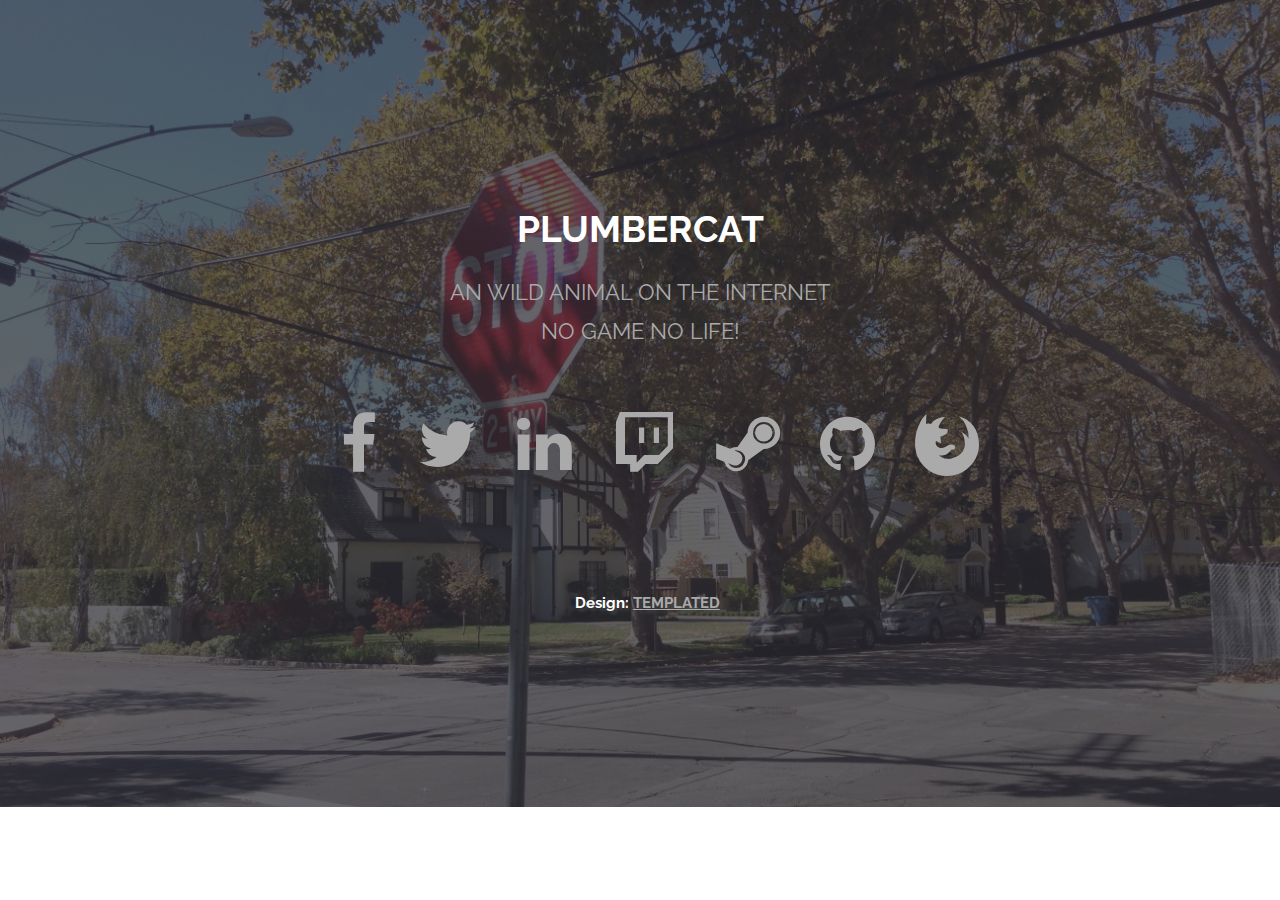
<file: index (Original).html>
<!DOCTYPE HTML>
<!--
	Spatial by TEMPLATED
	templated.co @templatedco
	Released for free under the Creative Commons Attribution 3.0 license (templated.co/license)
-->
<html>
	<head>
		<title>Plumbercat</title>
		<meta charset="utf-8" />
		<meta name="viewport" content="width=device-width, initial-scale=1" />
		<link rel="stylesheet" href="assets/css/main.css" />
        <link rel="Shortcut Icon" type="image/x-icon" href="Minecraft.ico" />
        <style>
            a:link {color:#AAAAAA;}    /* 設定尚未點閱過的連結樣式 */
            a:visited {color:#AAAAAA;} /* 設定過去曾經閱過的連結 */	
            a:hover {color:#00BBFF;}   /* 設定滑鼠游標指在連結位置上的樣式 */
            a:active {color:#AAAAAA;}  /* 設定上點擊過的連結樣式 */
        </style>
	</head>

<!-- Body -->
    <body class="landing">
		<!-- Banner -->
			<section id="banner">
				<h2>Plumbercat</h2>
				<p> An wild animal on the Internet <br /> No Game No Life! </p>
				</ul>
                	<div class="container">
                    <font size="6">
					<ul class="icons">
                        <center>
                        <li></li>
						<li><a href="http://facebook.com/wenyu" class="icon fa-facebook"></a></li>
						<li><a href="http://twitter.com/kevin_wy" class="icon fa-twitter"></a></li>
                        <li><a href="https://www.linkedin.com/in/kevinpluswy" class="icon fa-linkedin"></a></li>
						<li><a href="http://twitch.com/kevin_wy" class="icon fa-twitch"></a></li>           
                        <li><a href="http://steamcommunity.com/id/aa48965" class="icon fa-steam"></a></li>
                        <li><a href="https://github.com/Kevin-WY" class="icon fa-github"></a></li>
                        <li><a href="https://moztw.org/" class="icon fa-firefox"></a></li>
                        </center>
					</ul>
                    </font>
					<ul class="copyright">
						<br><b><font color="#FFFFFF">Design:</font> <a href="http://templated.co">TEMPLATED
					</ul>
				</div>
			</section>
			
		<!-- Scripts -->
			<script src="assets/js/jquery.min.js"></script>
			<script src="assets/js/skel.min.js"></script>
			<script src="assets/js/util.js"></script>
			<script src="assets/js/main.js"></script>
	</body>
</html>
</file>
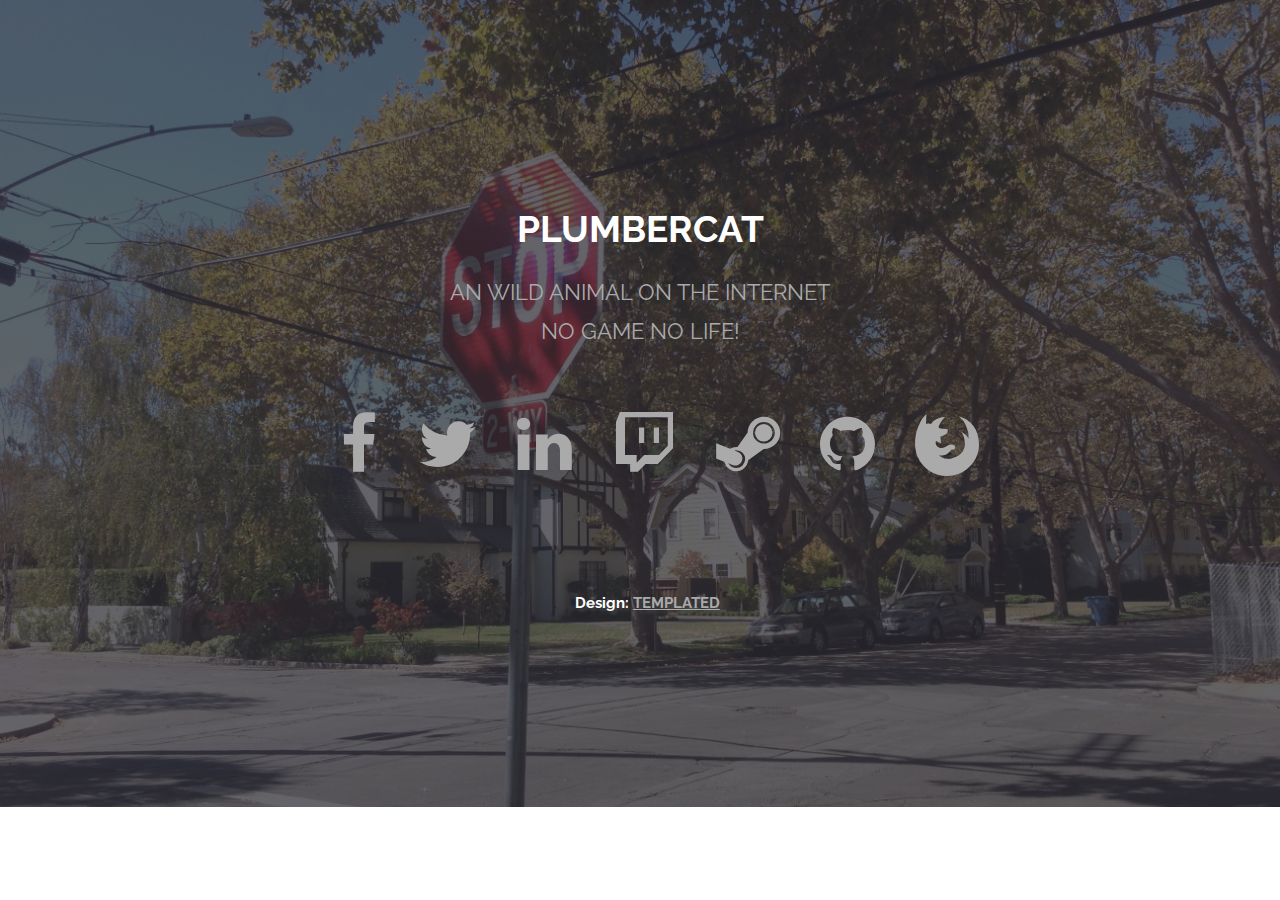
<file: index(Original).html>
<!DOCTYPE HTML>
<!--
	Spatial by TEMPLATED
	templated.co @templatedco
	Released for free under the Creative Commons Attribution 3.0 license (templated.co/license)
-->
<html>
	<head>
		<title>Plumbercat</title>
		<meta charset="utf-8" />
		<meta name="viewport" content="width=device-width, initial-scale=1" />
		<link rel="stylesheet" href="assets/css/main.css" />
        <link rel="Shortcut Icon" type="image/x-icon" href="Minecraft.ico" />
        <style>
            a:link {color:#AAAAAA;}    /* 設定尚未點閱過的連結樣式 */
            a:visited {color:#AAAAAA;} /* 設定過去曾經閱過的連結 */	
            a:hover {color:#00BBFF;}   /* 設定滑鼠游標指在連結位置上的樣式 */
            a:active {color:#AAAAAA;}  /* 設定上點擊過的連結樣式 */
        </style>
	</head>

<!-- Body -->
    <body class="landing">
		<!-- Banner -->
			<section id="banner">
				<h2>Plumbercat</h2>
				<p> An wild animal on the Internet <br /> No Game No Life! </p>
				</ul>
                	<div class="container">
                    <font size="6">
					<ul class="icons">
                        <center>
                        <li></li>
						<li><a href="http://facebook.com/wenyu" class="icon fa-facebook"></a></li>
						<li><a href="http://twitter.com/kevin_wy" class="icon fa-twitter"></a></li>
                        <li><a href="https://www.linkedin.com/in/kevinpluswy" class="icon fa-linkedin"></a></li>
						<li><a href="http://twitch.com/kevin_wy" class="icon fa-twitch"></a></li>           
                        <li><a href="http://steamcommunity.com/id/aa48965" class="icon fa-steam"></a></li>
                        <li><a href="https://github.com/Kevin-WY" class="icon fa-github"></a></li>
                        <li><a href="https://moztw.org/" class="icon fa-firefox"></a></li>
                        </center>
					</ul>
                    </font>
					<ul class="copyright">
						<br><b><font color="#FFFFFF">Design:</font> <a href="http://templated.co">TEMPLATED
					</ul>
				</div>
			</section>
			
		<!-- Scripts -->
			<script src="assets/js/jquery.min.js"></script>
			<script src="assets/js/skel.min.js"></script>
			<script src="assets/js/util.js"></script>
			<script src="assets/js/main.js"></script>
	</body>
</html>
</file>
<file: assets/css/main.css>
@import url(font-awesome.min.css);
@import url(https://fonts.googleapis.com/css?family=Raleway:400,700);

/*
	Spatial by TEMPLATED
	templated.co @templatedco
	Released for free under the Creative Commons Attribution 3.0 license (templated.co/license)
*/

/* Reset */

	html, body, div, span, applet, object, iframe, h1, h2, h3, h4, h5, h6, p, blockquote, pre, a, abbr, acronym, address, big, cite, code, del, dfn, em, img, ins, kbd, q, s, samp, small, strike, strong, sub, sup, tt, var, b, u, i, center, dl, dt, dd, ol, ul, li, fieldset, form, label, legend, table, caption, tbody, tfoot, thead, tr, th, td, article, aside, canvas, details, embed, figure, figcaption, footer, header, hgroup, menu, output, ruby, section, summary, time, mark, audio, video {
		margin: 0;
		padding: 0;
		border: 0;
		font-size: 100%;
		font: inherit;
		vertical-align: baseline;
	}

	article, aside, details, figcaption, figure, footer, header, hgroup, menu, section {
		display: block;
	}

	body {
		line-height: 1;
	}

	ol, ul {
		list-style: none;
	}

	blockquote, q {
		quotes: none;
	}

	blockquote:before, blockquote:after, q:before, q:after {
		content: '';
		content: none;
	}

	table {
		border-collapse: collapse;
		border-spacing: 0;
	}

	body {
		-webkit-text-size-adjust: none;
	}

/* Box Model */

	*, *:before, *:after {
		-moz-box-sizing: border-box;
		-webkit-box-sizing: border-box;
		box-sizing: border-box;
	}

/* Containers */

	.container {
		margin-left: auto;
		margin-right: auto;
	}

	.container.\31 25\25 {
		width: 100%;
		max-width: 100em;
		min-width: 80em;
	}

	.container.\37 5\25 {
		width: 60em;
	}

	.container.\35 0\25 {
		width: 40em;
	}

	.container.\32 5\25 {
		width: 20em;
	}

	.container {
		width: 80em;
	}

	@media screen and (max-width: 1680px) {

		.container.\31 25\25 {
			width: 100%;
			max-width: 100em;
			min-width: 80em;
		}

		.container.\37 5\25 {
			width: 60em;
		}

		.container.\35 0\25 {
			width: 40em;
		}

		.container.\32 5\25 {
			width: 20em;
		}

		.container {
			width: 80em;
		}

	}

	@media screen and (max-width: 1280px) {

		.container.\31 25\25 {
			width: 100%;
			max-width: 81.25em;
			min-width: 65em;
		}

		.container.\37 5\25 {
			width: 48.75em;
		}

		.container.\35 0\25 {
			width: 32.5em;
		}

		.container.\32 5\25 {
			width: 16.25em;
		}

		.container {
			width: 65em;
		}

	}

	@media screen and (max-width: 980px) {

		.container.\31 25\25 {
			width: 100%;
			max-width: 112.5%;
			min-width: 90%;
		}

		.container.\37 5\25 {
			width: 67.5%;
		}

		.container.\35 0\25 {
			width: 45%;
		}

		.container.\32 5\25 {
			width: 22.5%;
		}

		.container {
			width: 90%;
		}

	}

	@media screen and (max-width: 736px) {

		.container.\31 25\25 {
			width: 100%;
			max-width: 112.5%;
			min-width: 90%;
		}

		.container.\37 5\25 {
			width: 67.5%;
		}

		.container.\35 0\25 {
			width: 45%;
		}

		.container.\32 5\25 {
			width: 22.5%;
		}

		.container {
			width: 90% !important;
		}

	}

	@media screen and (max-width: 480px) {

		.container.\31 25\25 {
			width: 100%;
			max-width: 112.5%;
			min-width: 90%;
		}

		.container.\37 5\25 {
			width: 67.5%;
		}

		.container.\35 0\25 {
			width: 45%;
		}

		.container.\32 5\25 {
			width: 22.5%;
		}

		.container {
			width: 90% !important;
		}

	}

/* Grid */

	.row {
		border-bottom: solid 1px transparent;
		-moz-box-sizing: border-box;
		-webkit-box-sizing: border-box;
		box-sizing: border-box;
	}

	.row > * {
		float: left;
		-moz-box-sizing: border-box;
		-webkit-box-sizing: border-box;
		box-sizing: border-box;
	}

	.row:after, .row:before {
		content: '';
		display: block;
		clear: both;
		height: 0;
	}

	.row.uniform > * > :first-child {
		margin-top: 0;
	}

	.row.uniform > * > :last-child {
		margin-bottom: 0;
	}

	.row.\30 \25 > * {
		padding: 0 0 0 0em;
	}

	.row.\30 \25 {
		margin: 0 0 -1px 0em;
	}

	.row.uniform.\30 \25 > * {
		padding: 0em 0 0 0em;
	}

	.row.uniform.\30 \25 {
		margin: 0em 0 -1px 0em;
	}

	.row > * {
		padding: 0 0 0 2em;
	}

	.row {
		margin: 0 0 -1px -2em;
	}

	.row.uniform > * {
		padding: 2em 0 0 2em;
	}

	.row.uniform {
		margin: -2em 0 -1px -2em;
	}

	.row.\32 00\25 > * {
		padding: 0 0 0 4em;
	}

	.row.\32 00\25 {
		margin: 0 0 -1px -4em;
	}

	.row.uniform.\32 00\25 > * {
		padding: 4em 0 0 4em;
	}

	.row.uniform.\32 00\25 {
		margin: -4em 0 -1px -4em;
	}

	.row.\31 50\25 > * {
		padding: 0 0 0 3em;
	}

	.row.\31 50\25 {
		margin: 0 0 -1px -3em;
	}

	.row.uniform.\31 50\25 > * {
		padding: 3em 0 0 3em;
	}

	.row.uniform.\31 50\25 {
		margin: -3em 0 -1px -3em;
	}

	.row.\35 0\25 > * {
		padding: 0 0 0 1em;
	}

	.row.\35 0\25 {
		margin: 0 0 -1px -1em;
	}

	.row.uniform.\35 0\25 > * {
		padding: 1em 0 0 1em;
	}

	.row.uniform.\35 0\25 {
		margin: -1em 0 -1px -1em;
	}

	.row.\32 5\25 > * {
		padding: 0 0 0 0.5em;
	}

	.row.\32 5\25 {
		margin: 0 0 -1px -0.5em;
	}

	.row.uniform.\32 5\25 > * {
		padding: 0.5em 0 0 0.5em;
	}

	.row.uniform.\32 5\25 {
		margin: -0.5em 0 -1px -0.5em;
	}

	.\31 2u, .\31 2u\24 {
		width: 100%;
		clear: none;
		margin-left: 0;
	}

	.\31 1u, .\31 1u\24 {
		width: 91.6666666667%;
		clear: none;
		margin-left: 0;
	}

	.\31 0u, .\31 0u\24 {
		width: 83.3333333333%;
		clear: none;
		margin-left: 0;
	}

	.\39 u, .\39 u\24 {
		width: 75%;
		clear: none;
		margin-left: 0;
	}

	.\38 u, .\38 u\24 {
		width: 66.6666666667%;
		clear: none;
		margin-left: 0;
	}

	.\37 u, .\37 u\24 {
		width: 58.3333333333%;
		clear: none;
		margin-left: 0;
	}

	.\36 u, .\36 u\24 {
		width: 50%;
		clear: none;
		margin-left: 0;
	}

	.\35 u, .\35 u\24 {
		width: 41.6666666667%;
		clear: none;
		margin-left: 0;
	}

	.\34 u, .\34 u\24 {
		width: 33.3333333333%;
		clear: none;
		margin-left: 0;
	}

	.\33 u, .\33 u\24 {
		width: 25%;
		clear: none;
		margin-left: 0;
	}

	.\32 u, .\32 u\24 {
		width: 16.6666666667%;
		clear: none;
		margin-left: 0;
	}

	.\31 u, .\31 u\24 {
		width: 8.3333333333%;
		clear: none;
		margin-left: 0;
	}

	.\31 2u\24 + *,
	.\31 1u\24 + *,
	.\31 0u\24 + *,
	.\39 u\24 + *,
	.\38 u\24 + *,
	.\37 u\24 + *,
	.\36 u\24 + *,
	.\35 u\24 + *,
	.\34 u\24 + *,
	.\33 u\24 + *,
	.\32 u\24 + *,
	.\31 u\24 + * {
		clear: left;
	}

	.\-11u {
		margin-left: 91.66667%;
	}

	.\-10u {
		margin-left: 83.33333%;
	}

	.\-9u {
		margin-left: 75%;
	}

	.\-8u {
		margin-left: 66.66667%;
	}

	.\-7u {
		margin-left: 58.33333%;
	}

	.\-6u {
		margin-left: 50%;
	}

	.\-5u {
		margin-left: 41.66667%;
	}

	.\-4u {
		margin-left: 33.33333%;
	}

	.\-3u {
		margin-left: 25%;
	}

	.\-2u {
		margin-left: 16.66667%;
	}

	.\-1u {
		margin-left: 8.33333%;
	}

	@media screen and (max-width: 1680px) {

		.row > * {
			padding: 0 0 0 2em;
		}

		.row {
			margin: 0 0 -1px -2em;
		}

		.row.uniform > * {
			padding: 2em 0 0 2em;
		}

		.row.uniform {
			margin: -2em 0 -1px -2em;
		}

		.row.\32 00\25 > * {
			padding: 0 0 0 4em;
		}

		.row.\32 00\25 {
			margin: 0 0 -1px -4em;
		}

		.row.uniform.\32 00\25 > * {
			padding: 4em 0 0 4em;
		}

		.row.uniform.\32 00\25 {
			margin: -4em 0 -1px -4em;
		}

		.row.\31 50\25 > * {
			padding: 0 0 0 3em;
		}

		.row.\31 50\25 {
			margin: 0 0 -1px -3em;
		}

		.row.uniform.\31 50\25 > * {
			padding: 3em 0 0 3em;
		}

		.row.uniform.\31 50\25 {
			margin: -3em 0 -1px -3em;
		}

		.row.\35 0\25 > * {
			padding: 0 0 0 1em;
		}

		.row.\35 0\25 {
			margin: 0 0 -1px -1em;
		}

		.row.uniform.\35 0\25 > * {
			padding: 1em 0 0 1em;
		}

		.row.uniform.\35 0\25 {
			margin: -1em 0 -1px -1em;
		}

		.row.\32 5\25 > * {
			padding: 0 0 0 0.5em;
		}

		.row.\32 5\25 {
			margin: 0 0 -1px -0.5em;
		}

		.row.uniform.\32 5\25 > * {
			padding: 0.5em 0 0 0.5em;
		}

		.row.uniform.\32 5\25 {
			margin: -0.5em 0 -1px -0.5em;
		}

		.\31 2u\28xlarge\29, .\31 2u\24\28xlarge\29 {
			width: 100%;
			clear: none;
			margin-left: 0;
		}

		.\31 1u\28xlarge\29, .\31 1u\24\28xlarge\29 {
			width: 91.6666666667%;
			clear: none;
			margin-left: 0;
		}

		.\31 0u\28xlarge\29, .\31 0u\24\28xlarge\29 {
			width: 83.3333333333%;
			clear: none;
			margin-left: 0;
		}

		.\39 u\28xlarge\29, .\39 u\24\28xlarge\29 {
			width: 75%;
			clear: none;
			margin-left: 0;
		}

		.\38 u\28xlarge\29, .\38 u\24\28xlarge\29 {
			width: 66.6666666667%;
			clear: none;
			margin-left: 0;
		}

		.\37 u\28xlarge\29, .\37 u\24\28xlarge\29 {
			width: 58.3333333333%;
			clear: none;
			margin-left: 0;
		}

		.\36 u\28xlarge\29, .\36 u\24\28xlarge\29 {
			width: 50%;
			clear: none;
			margin-left: 0;
		}

		.\35 u\28xlarge\29, .\35 u\24\28xlarge\29 {
			width: 41.6666666667%;
			clear: none;
			margin-left: 0;
		}

		.\34 u\28xlarge\29, .\34 u\24\28xlarge\29 {
			width: 33.3333333333%;
			clear: none;
			margin-left: 0;
		}

		.\33 u\28xlarge\29, .\33 u\24\28xlarge\29 {
			width: 25%;
			clear: none;
			margin-left: 0;
		}

		.\32 u\28xlarge\29, .\32 u\24\28xlarge\29 {
			width: 16.6666666667%;
			clear: none;
			margin-left: 0;
		}

		.\31 u\28xlarge\29, .\31 u\24\28xlarge\29 {
			width: 8.3333333333%;
			clear: none;
			margin-left: 0;
		}

		.\31 2u\24\28xlarge\29 + *,
		.\31 1u\24\28xlarge\29 + *,
		.\31 0u\24\28xlarge\29 + *,
		.\39 u\24\28xlarge\29 + *,
		.\38 u\24\28xlarge\29 + *,
		.\37 u\24\28xlarge\29 + *,
		.\36 u\24\28xlarge\29 + *,
		.\35 u\24\28xlarge\29 + *,
		.\34 u\24\28xlarge\29 + *,
		.\33 u\24\28xlarge\29 + *,
		.\32 u\24\28xlarge\29 + *,
		.\31 u\24\28xlarge\29 + * {
			clear: left;
		}

		.\-11u\28xlarge\29 {
			margin-left: 91.66667%;
		}

		.\-10u\28xlarge\29 {
			margin-left: 83.33333%;
		}

		.\-9u\28xlarge\29 {
			margin-left: 75%;
		}

		.\-8u\28xlarge\29 {
			margin-left: 66.66667%;
		}

		.\-7u\28xlarge\29 {
			margin-left: 58.33333%;
		}

		.\-6u\28xlarge\29 {
			margin-left: 50%;
		}

		.\-5u\28xlarge\29 {
			margin-left: 41.66667%;
		}

		.\-4u\28xlarge\29 {
			margin-left: 33.33333%;
		}

		.\-3u\28xlarge\29 {
			margin-left: 25%;
		}

		.\-2u\28xlarge\29 {
			margin-left: 16.66667%;
		}

		.\-1u\28xlarge\29 {
			margin-left: 8.33333%;
		}

	}

	@media screen and (max-width: 1280px) {

		.row > * {
			padding: 0 0 0 1.5em;
		}

		.row {
			margin: 0 0 -1px -1.5em;
		}

		.row.uniform > * {
			padding: 1.5em 0 0 1.5em;
		}

		.row.uniform {
			margin: -1.5em 0 -1px -1.5em;
		}

		.row.\32 00\25 > * {
			padding: 0 0 0 3em;
		}

		.row.\32 00\25 {
			margin: 0 0 -1px -3em;
		}

		.row.uniform.\32 00\25 > * {
			padding: 3em 0 0 3em;
		}

		.row.uniform.\32 00\25 {
			margin: -3em 0 -1px -3em;
		}

		.row.\31 50\25 > * {
			padding: 0 0 0 2.25em;
		}

		.row.\31 50\25 {
			margin: 0 0 -1px -2.25em;
		}

		.row.uniform.\31 50\25 > * {
			padding: 2.25em 0 0 2.25em;
		}

		.row.uniform.\31 50\25 {
			margin: -2.25em 0 -1px -2.25em;
		}

		.row.\35 0\25 > * {
			padding: 0 0 0 0.75em;
		}

		.row.\35 0\25 {
			margin: 0 0 -1px -0.75em;
		}

		.row.uniform.\35 0\25 > * {
			padding: 0.75em 0 0 0.75em;
		}

		.row.uniform.\35 0\25 {
			margin: -0.75em 0 -1px -0.75em;
		}

		.row.\32 5\25 > * {
			padding: 0 0 0 0.375em;
		}

		.row.\32 5\25 {
			margin: 0 0 -1px -0.375em;
		}

		.row.uniform.\32 5\25 > * {
			padding: 0.375em 0 0 0.375em;
		}

		.row.uniform.\32 5\25 {
			margin: -0.375em 0 -1px -0.375em;
		}

		.\31 2u\28large\29, .\31 2u\24\28large\29 {
			width: 100%;
			clear: none;
			margin-left: 0;
		}

		.\31 1u\28large\29, .\31 1u\24\28large\29 {
			width: 91.6666666667%;
			clear: none;
			margin-left: 0;
		}

		.\31 0u\28large\29, .\31 0u\24\28large\29 {
			width: 83.3333333333%;
			clear: none;
			margin-left: 0;
		}

		.\39 u\28large\29, .\39 u\24\28large\29 {
			width: 75%;
			clear: none;
			margin-left: 0;
		}

		.\38 u\28large\29, .\38 u\24\28large\29 {
			width: 66.6666666667%;
			clear: none;
			margin-left: 0;
		}

		.\37 u\28large\29, .\37 u\24\28large\29 {
			width: 58.3333333333%;
			clear: none;
			margin-left: 0;
		}

		.\36 u\28large\29, .\36 u\24\28large\29 {
			width: 50%;
			clear: none;
			margin-left: 0;
		}

		.\35 u\28large\29, .\35 u\24\28large\29 {
			width: 41.6666666667%;
			clear: none;
			margin-left: 0;
		}

		.\34 u\28large\29, .\34 u\24\28large\29 {
			width: 33.3333333333%;
			clear: none;
			margin-left: 0;
		}

		.\33 u\28large\29, .\33 u\24\28large\29 {
			width: 25%;
			clear: none;
			margin-left: 0;
		}

		.\32 u\28large\29, .\32 u\24\28large\29 {
			width: 16.6666666667%;
			clear: none;
			margin-left: 0;
		}

		.\31 u\28large\29, .\31 u\24\28large\29 {
			width: 8.3333333333%;
			clear: none;
			margin-left: 0;
		}

		.\31 2u\24\28large\29 + *,
		.\31 1u\24\28large\29 + *,
		.\31 0u\24\28large\29 + *,
		.\39 u\24\28large\29 + *,
		.\38 u\24\28large\29 + *,
		.\37 u\24\28large\29 + *,
		.\36 u\24\28large\29 + *,
		.\35 u\24\28large\29 + *,
		.\34 u\24\28large\29 + *,
		.\33 u\24\28large\29 + *,
		.\32 u\24\28large\29 + *,
		.\31 u\24\28large\29 + * {
			clear: left;
		}

		.\-11u\28large\29 {
			margin-left: 91.66667%;
		}

		.\-10u\28large\29 {
			margin-left: 83.33333%;
		}

		.\-9u\28large\29 {
			margin-left: 75%;
		}

		.\-8u\28large\29 {
			margin-left: 66.66667%;
		}

		.\-7u\28large\29 {
			margin-left: 58.33333%;
		}

		.\-6u\28large\29 {
			margin-left: 50%;
		}

		.\-5u\28large\29 {
			margin-left: 41.66667%;
		}

		.\-4u\28large\29 {
			margin-left: 33.33333%;
		}

		.\-3u\28large\29 {
			margin-left: 25%;
		}

		.\-2u\28large\29 {
			margin-left: 16.66667%;
		}

		.\-1u\28large\29 {
			margin-left: 8.33333%;
		}

	}

	@media screen and (max-width: 980px) {

		.row > * {
			padding: 0 0 0 1.5em;
		}

		.row {
			margin: 0 0 -1px -1.5em;
		}

		.row.uniform > * {
			padding: 1.5em 0 0 1.5em;
		}

		.row.uniform {
			margin: -1.5em 0 -1px -1.5em;
		}

		.row.\32 00\25 > * {
			padding: 0 0 0 3em;
		}

		.row.\32 00\25 {
			margin: 0 0 -1px -3em;
		}

		.row.uniform.\32 00\25 > * {
			padding: 3em 0 0 3em;
		}

		.row.uniform.\32 00\25 {
			margin: -3em 0 -1px -3em;
		}

		.row.\31 50\25 > * {
			padding: 0 0 0 2.25em;
		}

		.row.\31 50\25 {
			margin: 0 0 -1px -2.25em;
		}

		.row.uniform.\31 50\25 > * {
			padding: 2.25em 0 0 2.25em;
		}

		.row.uniform.\31 50\25 {
			margin: -2.25em 0 -1px -2.25em;
		}

		.row.\35 0\25 > * {
			padding: 0 0 0 0.75em;
		}

		.row.\35 0\25 {
			margin: 0 0 -1px -0.75em;
		}

		.row.uniform.\35 0\25 > * {
			padding: 0.75em 0 0 0.75em;
		}

		.row.uniform.\35 0\25 {
			margin: -0.75em 0 -1px -0.75em;
		}

		.row.\32 5\25 > * {
			padding: 0 0 0 0.375em;
		}

		.row.\32 5\25 {
			margin: 0 0 -1px -0.375em;
		}

		.row.uniform.\32 5\25 > * {
			padding: 0.375em 0 0 0.375em;
		}

		.row.uniform.\32 5\25 {
			margin: -0.375em 0 -1px -0.375em;
		}

		.\31 2u\28medium\29, .\31 2u\24\28medium\29 {
			width: 100%;
			clear: none;
			margin-left: 0;
		}

		.\31 1u\28medium\29, .\31 1u\24\28medium\29 {
			width: 91.6666666667%;
			clear: none;
			margin-left: 0;
		}

		.\31 0u\28medium\29, .\31 0u\24\28medium\29 {
			width: 83.3333333333%;
			clear: none;
			margin-left: 0;
		}

		.\39 u\28medium\29, .\39 u\24\28medium\29 {
			width: 75%;
			clear: none;
			margin-left: 0;
		}

		.\38 u\28medium\29, .\38 u\24\28medium\29 {
			width: 66.6666666667%;
			clear: none;
			margin-left: 0;
		}

		.\37 u\28medium\29, .\37 u\24\28medium\29 {
			width: 58.3333333333%;
			clear: none;
			margin-left: 0;
		}

		.\36 u\28medium\29, .\36 u\24\28medium\29 {
			width: 50%;
			clear: none;
			margin-left: 0;
		}

		.\35 u\28medium\29, .\35 u\24\28medium\29 {
			width: 41.6666666667%;
			clear: none;
			margin-left: 0;
		}

		.\34 u\28medium\29, .\34 u\24\28medium\29 {
			width: 33.3333333333%;
			clear: none;
			margin-left: 0;
		}

		.\33 u\28medium\29, .\33 u\24\28medium\29 {
			width: 25%;
			clear: none;
			margin-left: 0;
		}

		.\32 u\28medium\29, .\32 u\24\28medium\29 {
			width: 16.6666666667%;
			clear: none;
			margin-left: 0;
		}

		.\31 u\28medium\29, .\31 u\24\28medium\29 {
			width: 8.3333333333%;
			clear: none;
			margin-left: 0;
		}

		.\31 2u\24\28medium\29 + *,
		.\31 1u\24\28medium\29 + *,
		.\31 0u\24\28medium\29 + *,
		.\39 u\24\28medium\29 + *,
		.\38 u\24\28medium\29 + *,
		.\37 u\24\28medium\29 + *,
		.\36 u\24\28medium\29 + *,
		.\35 u\24\28medium\29 + *,
		.\34 u\24\28medium\29 + *,
		.\33 u\24\28medium\29 + *,
		.\32 u\24\28medium\29 + *,
		.\31 u\24\28medium\29 + * {
			clear: left;
		}

		.\-11u\28medium\29 {
			margin-left: 91.66667%;
		}

		.\-10u\28medium\29 {
			margin-left: 83.33333%;
		}

		.\-9u\28medium\29 {
			margin-left: 75%;
		}

		.\-8u\28medium\29 {
			margin-left: 66.66667%;
		}

		.\-7u\28medium\29 {
			margin-left: 58.33333%;
		}

		.\-6u\28medium\29 {
			margin-left: 50%;
		}

		.\-5u\28medium\29 {
			margin-left: 41.66667%;
		}

		.\-4u\28medium\29 {
			margin-left: 33.33333%;
		}

		.\-3u\28medium\29 {
			margin-left: 25%;
		}

		.\-2u\28medium\29 {
			margin-left: 16.66667%;
		}

		.\-1u\28medium\29 {
			margin-left: 8.33333%;
		}

	}

	@media screen and (max-width: 736px) {

		.row > * {
			padding: 0 0 0 1.25em;
		}

		.row {
			margin: 0 0 -1px -1.25em;
		}

		.row.uniform > * {
			padding: 1.25em 0 0 1.25em;
		}

		.row.uniform {
			margin: -1.25em 0 -1px -1.25em;
		}

		.row.\32 00\25 > * {
			padding: 0 0 0 2.5em;
		}

		.row.\32 00\25 {
			margin: 0 0 -1px -2.5em;
		}

		.row.uniform.\32 00\25 > * {
			padding: 2.5em 0 0 2.5em;
		}

		.row.uniform.\32 00\25 {
			margin: -2.5em 0 -1px -2.5em;
		}

		.row.\31 50\25 > * {
			padding: 0 0 0 1.875em;
		}

		.row.\31 50\25 {
			margin: 0 0 -1px -1.875em;
		}

		.row.uniform.\31 50\25 > * {
			padding: 1.875em 0 0 1.875em;
		}

		.row.uniform.\31 50\25 {
			margin: -1.875em 0 -1px -1.875em;
		}

		.row.\35 0\25 > * {
			padding: 0 0 0 0.625em;
		}

		.row.\35 0\25 {
			margin: 0 0 -1px -0.625em;
		}

		.row.uniform.\35 0\25 > * {
			padding: 0.625em 0 0 0.625em;
		}

		.row.uniform.\35 0\25 {
			margin: -0.625em 0 -1px -0.625em;
		}

		.row.\32 5\25 > * {
			padding: 0 0 0 0.3125em;
		}

		.row.\32 5\25 {
			margin: 0 0 -1px -0.3125em;
		}

		.row.uniform.\32 5\25 > * {
			padding: 0.3125em 0 0 0.3125em;
		}

		.row.uniform.\32 5\25 {
			margin: -0.3125em 0 -1px -0.3125em;
		}

		.\31 2u\28small\29, .\31 2u\24\28small\29 {
			width: 100%;
			clear: none;
			margin-left: 0;
		}

		.\31 1u\28small\29, .\31 1u\24\28small\29 {
			width: 91.6666666667%;
			clear: none;
			margin-left: 0;
		}

		.\31 0u\28small\29, .\31 0u\24\28small\29 {
			width: 83.3333333333%;
			clear: none;
			margin-left: 0;
		}

		.\39 u\28small\29, .\39 u\24\28small\29 {
			width: 75%;
			clear: none;
			margin-left: 0;
		}

		.\38 u\28small\29, .\38 u\24\28small\29 {
			width: 66.6666666667%;
			clear: none;
			margin-left: 0;
		}

		.\37 u\28small\29, .\37 u\24\28small\29 {
			width: 58.3333333333%;
			clear: none;
			margin-left: 0;
		}

		.\36 u\28small\29, .\36 u\24\28small\29 {
			width: 50%;
			clear: none;
			margin-left: 0;
		}

		.\35 u\28small\29, .\35 u\24\28small\29 {
			width: 41.6666666667%;
			clear: none;
			margin-left: 0;
		}

		.\34 u\28small\29, .\34 u\24\28small\29 {
			width: 33.3333333333%;
			clear: none;
			margin-left: 0;
		}

		.\33 u\28small\29, .\33 u\24\28small\29 {
			width: 25%;
			clear: none;
			margin-left: 0;
		}

		.\32 u\28small\29, .\32 u\24\28small\29 {
			width: 16.6666666667%;
			clear: none;
			margin-left: 0;
		}

		.\31 u\28small\29, .\31 u\24\28small\29 {
			width: 8.3333333333%;
			clear: none;
			margin-left: 0;
		}

		.\31 2u\24\28small\29 + *,
		.\31 1u\24\28small\29 + *,
		.\31 0u\24\28small\29 + *,
		.\39 u\24\28small\29 + *,
		.\38 u\24\28small\29 + *,
		.\37 u\24\28small\29 + *,
		.\36 u\24\28small\29 + *,
		.\35 u\24\28small\29 + *,
		.\34 u\24\28small\29 + *,
		.\33 u\24\28small\29 + *,
		.\32 u\24\28small\29 + *,
		.\31 u\24\28small\29 + * {
			clear: left;
		}

		.\-11u\28small\29 {
			margin-left: 91.66667%;
		}

		.\-10u\28small\29 {
			margin-left: 83.33333%;
		}

		.\-9u\28small\29 {
			margin-left: 75%;
		}

		.\-8u\28small\29 {
			margin-left: 66.66667%;
		}

		.\-7u\28small\29 {
			margin-left: 58.33333%;
		}

		.\-6u\28small\29 {
			margin-left: 50%;
		}

		.\-5u\28small\29 {
			margin-left: 41.66667%;
		}

		.\-4u\28small\29 {
			margin-left: 33.33333%;
		}

		.\-3u\28small\29 {
			margin-left: 25%;
		}

		.\-2u\28small\29 {
			margin-left: 16.66667%;
		}

		.\-1u\28small\29 {
			margin-left: 8.33333%;
		}

	}

	@media screen and (max-width: 480px) {

		.row > * {
			padding: 0 0 0 1.25em;
		}

		.row {
			margin: 0 0 -1px -1.25em;
		}

		.row.uniform > * {
			padding: 1.25em 0 0 1.25em;
		}

		.row.uniform {
			margin: -1.25em 0 -1px -1.25em;
		}

		.row.\32 00\25 > * {
			padding: 0 0 0 2.5em;
		}

		.row.\32 00\25 {
			margin: 0 0 -1px -2.5em;
		}

		.row.uniform.\32 00\25 > * {
			padding: 2.5em 0 0 2.5em;
		}

		.row.uniform.\32 00\25 {
			margin: -2.5em 0 -1px -2.5em;
		}

		.row.\31 50\25 > * {
			padding: 0 0 0 1.875em;
		}

		.row.\31 50\25 {
			margin: 0 0 -1px -1.875em;
		}

		.row.uniform.\31 50\25 > * {
			padding: 1.875em 0 0 1.875em;
		}

		.row.uniform.\31 50\25 {
			margin: -1.875em 0 -1px -1.875em;
		}

		.row.\35 0\25 > * {
			padding: 0 0 0 0.625em;
		}

		.row.\35 0\25 {
			margin: 0 0 -1px -0.625em;
		}

		.row.uniform.\35 0\25 > * {
			padding: 0.625em 0 0 0.625em;
		}

		.row.uniform.\35 0\25 {
			margin: -0.625em 0 -1px -0.625em;
		}

		.row.\32 5\25 > * {
			padding: 0 0 0 0.3125em;
		}

		.row.\32 5\25 {
			margin: 0 0 -1px -0.3125em;
		}

		.row.uniform.\32 5\25 > * {
			padding: 0.3125em 0 0 0.3125em;
		}

		.row.uniform.\32 5\25 {
			margin: -0.3125em 0 -1px -0.3125em;
		}

		.\31 2u\28xsmall\29, .\31 2u\24\28xsmall\29 {
			width: 100%;
			clear: none;
			margin-left: 0;
		}

		.\31 1u\28xsmall\29, .\31 1u\24\28xsmall\29 {
			width: 91.6666666667%;
			clear: none;
			margin-left: 0;
		}

		.\31 0u\28xsmall\29, .\31 0u\24\28xsmall\29 {
			width: 83.3333333333%;
			clear: none;
			margin-left: 0;
		}

		.\39 u\28xsmall\29, .\39 u\24\28xsmall\29 {
			width: 75%;
			clear: none;
			margin-left: 0;
		}

		.\38 u\28xsmall\29, .\38 u\24\28xsmall\29 {
			width: 66.6666666667%;
			clear: none;
			margin-left: 0;
		}

		.\37 u\28xsmall\29, .\37 u\24\28xsmall\29 {
			width: 58.3333333333%;
			clear: none;
			margin-left: 0;
		}

		.\36 u\28xsmall\29, .\36 u\24\28xsmall\29 {
			width: 50%;
			clear: none;
			margin-left: 0;
		}

		.\35 u\28xsmall\29, .\35 u\24\28xsmall\29 {
			width: 41.6666666667%;
			clear: none;
			margin-left: 0;
		}

		.\34 u\28xsmall\29, .\34 u\24\28xsmall\29 {
			width: 33.3333333333%;
			clear: none;
			margin-left: 0;
		}

		.\33 u\28xsmall\29, .\33 u\24\28xsmall\29 {
			width: 25%;
			clear: none;
			margin-left: 0;
		}

		.\32 u\28xsmall\29, .\32 u\24\28xsmall\29 {
			width: 16.6666666667%;
			clear: none;
			margin-left: 0;
		}

		.\31 u\28xsmall\29, .\31 u\24\28xsmall\29 {
			width: 8.3333333333%;
			clear: none;
			margin-left: 0;
		}

		.\31 2u\24\28xsmall\29 + *,
		.\31 1u\24\28xsmall\29 + *,
		.\31 0u\24\28xsmall\29 + *,
		.\39 u\24\28xsmall\29 + *,
		.\38 u\24\28xsmall\29 + *,
		.\37 u\24\28xsmall\29 + *,
		.\36 u\24\28xsmall\29 + *,
		.\35 u\24\28xsmall\29 + *,
		.\34 u\24\28xsmall\29 + *,
		.\33 u\24\28xsmall\29 + *,
		.\32 u\24\28xsmall\29 + *,
		.\31 u\24\28xsmall\29 + * {
			clear: left;
		}

		.\-11u\28xsmall\29 {
			margin-left: 91.66667%;
		}

		.\-10u\28xsmall\29 {
			margin-left: 83.33333%;
		}

		.\-9u\28xsmall\29 {
			margin-left: 75%;
		}

		.\-8u\28xsmall\29 {
			margin-left: 66.66667%;
		}

		.\-7u\28xsmall\29 {
			margin-left: 58.33333%;
		}

		.\-6u\28xsmall\29 {
			margin-left: 50%;
		}

		.\-5u\28xsmall\29 {
			margin-left: 41.66667%;
		}

		.\-4u\28xsmall\29 {
			margin-left: 33.33333%;
		}

		.\-3u\28xsmall\29 {
			margin-left: 25%;
		}

		.\-2u\28xsmall\29 {
			margin-left: 16.66667%;
		}

		.\-1u\28xsmall\29 {
			margin-left: 8.33333%;
		}

	}

/* Basic */

	@-ms-viewport {
		width: device-width;
	}

	body {
		-ms-overflow-style: scrollbar;
	}

	@media screen and (max-width: 480px) {

		html, body {
			min-width: 320px;
		}

	}

	body {
		background: #fff;
		padding-top: 6em;
	}

		body.landing {
			padding-top: 0 !important;
		}

		@media screen and (max-width: 980px) {

			body {
				padding-top: 2em;
			}

		}

		body.is-loading *, body.is-loading *:before, body.is-loading *:after {
			-moz-animation: none !important;
			-webkit-animation: none !important;
			-ms-animation: none !important;
			animation: none !important;
			-moz-transition: none !important;
			-webkit-transition: none !important;
			-ms-transition: none !important;
			transition: none !important;
		}

/* Type */

	body {
		background-color: #fff;
		color: #666;
	}

	body, input, select, textarea {
		font-family: "Raleway", Arial, Helvetica, sans-serif;
		font-size: 13pt;
		font-weight: 400;
		line-height: 2em;
	}

		@media screen and (max-width: 1680px) {

			body, input, select, textarea {
				font-size: 11pt;
			}

		}

		@media screen and (max-width: 1280px) {

			body, input, select, textarea {
				font-size: 11pt;
			}

		}

		@media screen and (max-width: 980px) {

			body, input, select, textarea {
				font-size: 12pt;
			}

		}

		@media screen and (max-width: 736px) {

			body, input, select, textarea {
				font-size: 12pt;
			}

		}

		@media screen and (max-width: 480px) {

			body, input, select, textarea {
				font-size: 12pt;
			}

		}

	a {
		text-decoration: underline;
		color: #f32853;
	}

		a:hover {
			text-decoration: none;
		}

	strong, b {
		color: #FFFFFF;
		font-weight: 700;
        text-shadow: 3px 3px 3px #444444;
	}

	em, i {
		font-style: italic;
	}

	p {
		margin: 0 0 2em 0;
	}

	h1, h2, h3, h4, h5, h6 {
		color: #484848;
		font-weight: 700;
		line-height: 1em;
		margin: 0 0 1em 0;
		text-transform: uppercase;
	}

		h1 a, h2 a, h3 a, h4 a, h5 a, h6 a {
			color: inherit;
			text-decoration: none;
		}

	h2 {
		font-size: 1.75em;
		line-height: 1.5em;
	}

	h3 {
		font-size: 1.35em;
		line-height: 1.5em;
	}

	h4 {
		font-size: 1.1em;
		line-height: 1.5em;
	}

	h5 {
		font-size: 0.9em;
		line-height: 1.5em;
	}

	h6 {
		font-size: 0.7em;
		line-height: 1.5em;
	}

	sub {
		font-size: 0.8em;
		position: relative;
		top: 0.5em;
	}

	sup {
		font-size: 0.8em;
		position: relative;
		top: -0.5em;
	}

	blockquote {
		border-left: solid 4px;
		font-style: italic;
		margin: 0 0 2em 0;
		padding: 0.5em 0 0.5em 2em;
	}

	code {
		background: rgba(144, 144, 144, 0.075);
		border-radius: 4px;
		border: solid 1px;
		font-family: "Courier New", monospace;
		font-size: 0.9em;
		margin: 0 0.25em;
		padding: 0.25em 0.65em;
	}

	pre {
		-webkit-overflow-scrolling: touch;
		font-family: "Courier New", monospace;
		font-size: 0.9em;
		margin: 0 0 2em 0;
	}

		pre code {
			display: block;
			line-height: 1.75;
			padding: 1em 1.5em;
			overflow-x: auto;
		}

	hr {
		border: 0;
		border-bottom: solid 1px rgba(144, 144, 144, 0.25);
		margin: 2em 0;
	}

		hr.major {
			margin: 3em 0;
		}

	.align-left {
		text-align: left;
	}

	.align-center {
		text-align: center;
	}

	.align-right {
		text-align: right;
	}

/* Box */

	.box {
		border-radius: 4px;
		border: solid 1px rgba(144, 144, 144, 0.25);
		margin-bottom: 2em;
		padding: 1.5em;
	}

		.box > :last-child,
		.box > :last-child > :last-child,
		.box > :last-child > :last-child > :last-child {
			margin-bottom: 0;
		}

		.box.alt {
			border: 0;
			border-radius: 0;
			padding: 0;
		}

/* Button */

	input[type="submit"],
	input[type="reset"],
	input[type="button"],
	button,
	.button {
		-moz-appearance: none;
		-webkit-appearance: none;
		-ms-appearance: none;
		appearance: none;
		-moz-transition: background-color 0.2s ease-in-out, color 0.2s ease-in-out;
		-webkit-transition: background-color 0.2s ease-in-out, color 0.2s ease-in-out;
		-ms-transition: background-color 0.2s ease-in-out, color 0.2s ease-in-out;
		transition: background-color 0.2s ease-in-out, color 0.2s ease-in-out;
		background-color: #323037;
		border-radius: 4px;
		color: #ffffff !important;
		border: 0;
		cursor: pointer;
		display: inline-block;
		font-weight: 700;
		height: 3.15em;
		line-height: 3.25em;
		padding: 0 2.2em;
		text-align: center;
		text-decoration: none;
		text-transform: uppercase;
		white-space: nowrap;
	}

		input[type="submit"]:hover,
		input[type="reset"]:hover,
		input[type="button"]:hover,
		button:hover,
		.button:hover {
			background-color: #3e3c45;
		}

		input[type="submit"]:active,
		input[type="reset"]:active,
		input[type="button"]:active,
		button:active,
		.button:active {
			background-color: #262429;
		}

		input[type="submit"].icon,
		input[type="reset"].icon,
		input[type="button"].icon,
		button.icon,
		.button.icon {
			padding-left: 1.35em;
		}

			input[type="submit"].icon:before,
			input[type="reset"].icon:before,
			input[type="button"].icon:before,
			button.icon:before,
			.button.icon:before {
				margin-right: 0.5em;
			}

		input[type="submit"].fit,
		input[type="reset"].fit,
		input[type="button"].fit,
		button.fit,
		.button.fit {
			display: block;
			margin: 0 0 1em 0;
			width: 100%;
		}

		input[type="submit"].small,
		input[type="reset"].small,
		input[type="button"].small,
		button.small,
		.button.small {
			font-size: 0.8em;
		}

		input[type="submit"].big,
		input[type="reset"].big,
		input[type="button"].big,
		button.big,
		.button.big {
			font-size: 1.35em;
		}

		input[type="submit"].disabled, input[type="submit"]:disabled,
		input[type="reset"].disabled,
		input[type="reset"]:disabled,
		input[type="button"].disabled,
		input[type="button"]:disabled,
		button.disabled,
		button:disabled,
		.button.disabled,
		.button:disabled {
			-moz-pointer-events: none;
			-webkit-pointer-events: none;
			-ms-pointer-events: none;
			pointer-events: none;
			background-color: #666 !important;
			box-shadow: inset 0 -0.15em 0 0 rgba(0, 0, 0, 0.15);
			color: #fff !important;
			cursor: default;
			opacity: 0.25;
		}

		input[type="submit"].alt,
		input[type="reset"].alt,
		input[type="button"].alt,
		button.alt,
		.button.alt {
			background-color: transparent;
			box-shadow: inset 0 0 0 2px rgba(144, 144, 144, 0.25);
			color: #484848 !important;
		}

			input[type="submit"].alt:hover,
			input[type="reset"].alt:hover,
			input[type="button"].alt:hover,
			button.alt:hover,
			.button.alt:hover {
				background-color: rgba(144, 144, 144, 0.075);
			}

			input[type="submit"].alt:active,
			input[type="reset"].alt:active,
			input[type="button"].alt:active,
			button.alt:active,
			.button.alt:active {
				background-color: rgba(144, 144, 144, 0.2);
			}

			input[type="submit"].alt.icon:before,
			input[type="reset"].alt.icon:before,
			input[type="button"].alt.icon:before,
			button.alt.icon:before,
			.button.alt.icon:before {
				color: #aaa;
			}

		input[type="submit"].special,
		input[type="reset"].special,
		input[type="button"].special,
		button.special,
		.button.special {
			background-color: #f32853;
			color: #ffffff !important;
		}

			input[type="submit"].special:hover,
			input[type="reset"].special:hover,
			input[type="button"].special:hover,
			button.special:hover,
			.button.special:hover {
				background-color: #f44066;
			}

			input[type="submit"].special:active,
			input[type="reset"].special:active,
			input[type="button"].special:active,
			button.special:active,
			.button.special:active {
				background-color: #f21040;
			}

		@media screen and (max-width: 480px) {

			input[type="submit"],
			input[type="reset"],
			input[type="button"],
			button,
			.button {
				padding: 0;
			}

		}

/* Feature */

	.feature-grid {
		position: relative;
	}

		.feature-grid:after {
			clear: both;
			content: '';
			display: block;
		}

		.feature-grid .feature {
			display: inline-block;
			float: left;
			margin-bottom: 3em;
			width: 50%;
		}

			.feature-grid .feature .content {
				width: 60%;
			}

			.feature-grid .feature .image {
				width: 30%;
			}

				.feature-grid .feature .image img {
					display: inline;
					max-width: 100%;
				}

			.feature-grid .feature:nth-child(odd) .content, .feature-grid .feature:nth-child(odd) .image {
				float: right;
				margin-right: 5%;
				text-align: right;
			}

			.feature-grid .feature:nth-child(even) .content, .feature-grid .feature:nth-child(even) .image {
				float: left;
				margin-left: 5%;
				text-align: left;
			}

		@media screen and (max-width: 1280px) {

			.feature-grid .feature {
				margin-bottom: 2em;
			}

		}

		@media screen and (max-width: 980px) {

			.feature-grid .feature {
				display: block;
				width: 100%;
			}

				.feature-grid .feature .content {
					width: 65%;
				}

				.feature-grid .feature .image {
					margin-left: 0 !important;
					margin-right: 0 !important;
				}

		}

		@media screen and (max-width: 736px) {

			.feature-grid .feature {
				margin-bottom: 1em;
			}

		}

		@media screen and (max-width: 480px) {

			.feature-grid .feature .content,
			.feature-grid .feature .image {
				display: block;
				margin-left: 0 !important;
				margin-right: 0 !important;
				text-align: center !important;
				width: 100%;
			}

			.feature-grid .feature .image {
				margin-bottom: 1em;
			}

		}

/* Form */

	form {
		margin: 0 0 2em 0;
	}

	label {
		color: #484848;
		display: block;
		font-size: 0.9em;
		font-weight: 700;
		margin: 0 0 1em 0;
	}

	input[type="text"],
	input[type="password"],
	input[type="email"],
	select,
	textarea {
		-moz-appearance: none;
		-webkit-appearance: none;
		-ms-appearance: none;
		appearance: none;
		background: rgba(144, 144, 144, 0.075);
		border-radius: 4px;
		border: none;
		border: solid 1px rgba(144, 144, 144, 0.25);
		color: inherit;
		display: block;
		outline: 0;
		padding: 0 1em;
		text-decoration: none;
		width: 100%;
	}

		input[type="text"]:invalid,
		input[type="password"]:invalid,
		input[type="email"]:invalid,
		select:invalid,
		textarea:invalid {
			box-shadow: none;
		}

		input[type="text"]:focus,
		input[type="password"]:focus,
		input[type="email"]:focus,
		select:focus,
		textarea:focus {
			border-color: #f32853;
			box-shadow: 0 0 0 1px #f32853;
		}

	.select-wrapper {
		text-decoration: none;
		text-decoration: none;
		display: block;
		position: relative;
	}

		.select-wrapper:before {
			-moz-osx-font-smoothing: grayscale;
			-webkit-font-smoothing: antialiased;
			font-family: FontAwesome;
			font-style: normal;
			font-weight: normal;
			text-transform: none !important;
		}

		.select-wrapper:before {
			content: '\f078';
			color: rgba(144, 144, 144, 0.25);
			display: block;
			height: 2.75em;
			line-height: 2.75em;
			pointer-events: none;
			position: absolute;
			right: 0;
			text-align: center;
			top: 0;
			width: 2.75em;
		}

		.select-wrapper select::-ms-expand {
			display: none;
		}

	input[type="text"],
	input[type="password"],
	input[type="email"],
	select {
		height: 2.75em;
	}

	textarea {
		padding: 0.75em 1em;
	}

	input[type="checkbox"],
	input[type="radio"] {
		-moz-appearance: none;
		-webkit-appearance: none;
		-ms-appearance: none;
		appearance: none;
		display: block;
		float: left;
		margin-right: -2em;
		opacity: 0;
		width: 1em;
		z-index: -1;
	}

		input[type="checkbox"] + label,
		input[type="radio"] + label {
			text-decoration: none;
			color: #666;
			cursor: pointer;
			display: inline-block;
			font-size: 1em;
			font-weight: 400;
			padding-left: 2.4em;
			padding-right: 0.75em;
			position: relative;
		}

			input[type="checkbox"] + label:before,
			input[type="radio"] + label:before {
				-moz-osx-font-smoothing: grayscale;
				-webkit-font-smoothing: antialiased;
				font-family: FontAwesome;
				font-style: normal;
				font-weight: normal;
				text-transform: none !important;
			}

			input[type="checkbox"] + label:before,
			input[type="radio"] + label:before {
				background: rgba(144, 144, 144, 0.075);
				border-radius: 4px;
				border: solid 1px rgba(144, 144, 144, 0.25);
				content: '';
				display: inline-block;
				height: 1.65em;
				left: 0;
				line-height: 1.58125em;
				position: absolute;
				text-align: center;
				top: 0;
				width: 1.65em;
			}

		input[type="checkbox"]:checked + label:before,
		input[type="radio"]:checked + label:before {
			content: '\f00c';
			background: #323037;
			border-color: #323037;
			color: #ffffff;
		}

		input[type="checkbox"]:focus + label:before,
		input[type="radio"]:focus + label:before {
			border-color: #f32853;
			box-shadow: 0 0 0 1px #f32853;
		}

	input[type="checkbox"] + label:before {
		border-radius: 4px;
	}

	input[type="radio"] + label:before {
		border-radius: 100%;
	}

	::-webkit-input-placeholder {
		opacity: 1.0;
		color: #aaa !important;
	}

	:-moz-placeholder {
		opacity: 1.0;
		color: #aaa !important;
	}

	::-moz-placeholder {
		opacity: 1.0;
		color: #aaa !important;
	}

	:-ms-input-placeholder {
		opacity: 1.0;
		color: #aaa !important;
	}

	.formerize-placeholder {
		opacity: 1.0;
		color: #aaa !important;
	}

/* Icon */

	.icon {
		text-decoration: none;
		border-bottom: none;
		position: relative;
	}

		.icon:before {
			-moz-osx-font-smoothing: grayscale;
			-webkit-font-smoothing: antialiased;
			font-family: FontAwesome;
			font-style: normal;
			font-weight: normal;
			text-transform: none !important;
		}

		.icon > .label {
			display: none;
		}

/* Image */

	.image {
		border-radius: 4px;
		border: 0;
		display: inline-block;
		position: relative;
	}

		.image img {
			border-radius: 4px;
			display: block;
		}

		.image.left, .image.right {
			max-width: 40%;
		}

			.image.left img, .image.right img {
				width: 100%;
			}

		.image.left {
			float: left;
			padding: 0 1.5em 1em 0;
			top: 0.25em;
		}

		.image.right {
			float: right;
			padding: 0 0 1em 1.5em;
			top: 0.25em;
		}

		.image.fit {
			display: block;
			margin: 0 0 2em 0;
			width: 100%;
		}

			.image.fit img {
				width: 100%;
			}

		.image.rounded {
			border-radius: 100%;
		}

			.image.rounded img {
				border: solid 0.5em rgba(144, 144, 144, 0.25);
				border-radius: 100%;
			}

		.image.captioned {
			border-radius: 0;
			margin-bottom: 4em;
		}

			.image.captioned img {
				border-radius: 0;
			}

			.image.captioned h3 {
				background-color: #fff;
				box-shadow: 0px 0.0375em 0.125em 0px rgba(0, 0, 0, 0.15);
				display: block;
				padding: 2em 1em;
			}

			@media screen and (max-width: 736px) {

				.image.captioned {
					margin-bottom: 2em;
				}

					.image.captioned h3 {
						padding: 1em;
					}

			}

		.image.main {
			display: block;
			margin: 0 0 3em 0;
			width: 100%;
		}

			.image.main img {
				width: 100%;
			}

/* List */

	ol {
		list-style: decimal;
		margin: 0 0 2em 0;
		padding-left: 1.25em;
	}

		ol li {
			padding-left: 0.25em;
		}

	ul {
		list-style: disc;
		margin: 0 0 2em 0;
		padding-left: 1em;
	}

		ul li {
			padding-left: 0.5em;
		}

		ul.alt {
			list-style: none;
			padding-left: 0;
		}

			ul.alt li {
				border-top: solid 1px rgba(144, 144, 144, 0.25);
				padding: 0.5em 0;
			}

				ul.alt li:first-child {
					border-top: 0;
					padding-top: 0;
				}

		ul.icons {
			cursor: default;
			list-style: none;
			padding-left: 0;
		}

			ul.icons li {
				display: inline-block;
				padding: 0 1em 0 0;
			}

				ul.icons li:last-child {
					padding-right: 0;
				}

				ul.icons li .icon:before {
					font-size: 2em;
				}

		ul.actions {
			cursor: default;
			list-style: none;
			padding-left: 0;
		}

			ul.actions li {
				display: inline-block;
				padding: 0 1em 0 0;
				vertical-align: middle;
			}

				ul.actions li:last-child {
					padding-right: 0;
				}

			ul.actions.small li {
				padding: 0 0.5em 0 0;
			}

			ul.actions.vertical li {
				display: block;
				padding: 1em 0 0 0;
			}

				ul.actions.vertical li:first-child {
					padding-top: 0;
				}

				ul.actions.vertical li > * {
					margin-bottom: 0;
				}

			ul.actions.vertical.small li {
				padding: 0.5em 0 0 0;
			}

				ul.actions.vertical.small li:first-child {
					padding-top: 0;
				}

			ul.actions.fit {
				display: table;
				margin-left: -1em;
				padding: 0;
				table-layout: fixed;
				width: calc(100% + 1em);
			}

				ul.actions.fit li {
					display: table-cell;
					padding: 0 0 0 1em;
				}

					ul.actions.fit li > * {
						margin-bottom: 0;
					}

				ul.actions.fit.small {
					margin-left: -0.5em;
					width: calc(100% + 0.5em);
				}

					ul.actions.fit.small li {
						padding: 0 0 0 0.5em;
					}

			@media screen and (max-width: 480px) {

				ul.actions {
					margin: 0 0 2em 0;
				}

					ul.actions li {
						padding: 1em 0 0 0;
						display: block;
						text-align: center;
						width: 100%;
					}

						ul.actions li:first-child {
							padding-top: 0;
						}

						ul.actions li > * {
							width: 100%;
							margin: 0 !important;
						}

							ul.actions li > *.icon:before {
								margin-left: -2em;
							}

					ul.actions.small li {
						padding: 0.5em 0 0 0;
					}

						ul.actions.small li:first-child {
							padding-top: 0;
						}

			}

	dl {
		margin: 0 0 2em 0;
	}

		dl dt {
			display: block;
			font-weight: 700;
			margin: 0 0 1em 0;
		}

		dl dd {
			margin-left: 2em;
		}

/* Section/Article */

	section.special, article.special {
		text-align: center;
	}

	header p {
		color: #aaa;
		position: relative;
		margin: 0 0 1.5em 0;
		text-transform: uppercase;
	}

	header h2 + p {
		font-size: 1.25em;
		margin-top: -1em;
		line-height: 1.5em;
	}

	header h3 + p {
		font-size: 1.1em;
		margin-top: -0.8em;
		line-height: 1.5em;
	}

	header h4 + p,
	header h5 + p,
	header h6 + p {
		font-size: 0.9em;
		margin-top: -0.6em;
		line-height: 1.5em;
	}

	header.major {
		margin: 0 0 6em 0;
	}

		header.major h2 {
			font-size: 3em;
		}

		header.major h2, header.major h3, header.major h4, header.major h5, header.major h6 {
			display: inline-block;
			margin: 0 0 0.8em;
		}

		header.major p {
			font-size: 1.7em;
			margin-bottom: 0;
		}

	@media screen and (max-width: 1280px) {

		header.major {
			margin-bottom: 4em;
		}

			header.major h2 {
				font-size: 2.5em;
			}

			header.major p {
				font-size: 1.3em;
			}

	}

	@media screen and (max-width: 980px) {

		header.major h2 {
			font-size: 2em;
		}

		header.major p {
			font-size: 1.1em;
		}

	}

	@media screen and (max-width: 736px) {

		header.major {
			margin-bottom: 2em;
		}

	}

	@media screen and (max-width: 480px) {

		header.major h2 {
			font-size: 1.75em;
		}

	}

/* Table */

	.table-wrapper {
		-webkit-overflow-scrolling: touch;
		overflow-x: auto;
	}

	table {
		margin: 0 0 2em 0;
		width: 100%;
	}

		table tbody tr {
			border: solid 1px rgba(144, 144, 144, 0.25);
			border-left: 0;
			border-right: 0;
		}

			table tbody tr:nth-child(2n + 1) {
				background-color: rgba(144, 144, 144, 0.075);
			}

		table td {
			padding: 0.75em 0.75em;
		}

		table th {
			color: #484848;
			font-size: 0.9em;
			font-weight: 700;
			padding: 0 0.75em 0.75em 0.75em;
			text-align: left;
		}

		table thead {
			border-bottom: solid 2px rgba(144, 144, 144, 0.25);
		}

		table tfoot {
			border-top: solid 2px rgba(144, 144, 144, 0.25);
		}

		table.alt {
			border-collapse: separate;
		}

			table.alt tbody tr td {
				border: solid 1px rgba(144, 144, 144, 0.25);
				border-left-width: 0;
				border-top-width: 0;
			}

				table.alt tbody tr td:first-child {
					border-left-width: 1px;
				}

			table.alt tbody tr:first-child td {
				border-top-width: 1px;
			}

			table.alt thead {
				border-bottom: 0;
			}

			table.alt tfoot {
				border-top: 0;
			}

/* Wrapper */

	body.is-touch .wrapper.style3 {
		background-attachment: scroll;
	}

	.wrapper {
		padding: 6em 0 4em 0;
	}

		.wrapper > .inner {
			margin: 0 auto;
			width: 60em;
		}

		.wrapper.style2 {
			background-color: #f6f6f6;
		}

		.wrapper.style3 {
			background-attachment: fixed;
			background-image: url("images/overlay.png"), url("../../images/banner.jpg");
			background-position: center center;
			background-size: cover;
		}

			.wrapper.style3 header.major {
				margin-bottom: 3em;
			}

				.wrapper.style3 header.major h2 {
					color: #ffffff;
				}

				@media screen and (max-width: 1280px) {

					.wrapper.style3 header.major {
						margin-bottom: 2em;
					}

				}

		@media screen and (max-width: 980px) {

			.wrapper {
				padding: 4em 0 2em 0;
			}

		}

		@media screen and (max-width: 736px) {

			.wrapper {
				padding: 3em 0 1em 0;
			}

		}

		@media screen and (max-width: 480px) {

			.wrapper {
				padding: 2em 0 0.1em 0;
			}

		}

/* Header */

	#header {
		background-color: #fff;
		border-bottom: solid 1px rgba(144, 144, 144, 0.25);
		box-shadow: 0px 0.0375em 0.125em 0px rgba(0, 0, 0, 0.05);
		color: #484848;
		cursor: default;
		font-size: 1.25em;
		height: 4.5em;
		left: 0;
		line-height: 4.4em;
		position: fixed;
		text-transform: uppercase;
		top: 0;
		width: 100%;
		z-index: 10000;
		z-index: 10001;
	}

		#header h1 {
			color: #484848;
			font-weight: 400;
			height: inherit;
			left: 1.25em;
			line-height: inherit;
			margin: 0;
			padding: 0;
			position: absolute;
			top: 0;
		}


		#header .container {
			position: relative;
		}

			#header .container h1 {
				left: 0;
			}

		#header.alt {
			background-color: transparent;
			border: 0;
			box-shadow: none;
			height: 3.25em;
			line-height: 3.25em;
			position: absolute;
		}

			#header.alt h1 {
				color: #ffffff;
				left: 2.5em;
				top: 2em;
			}

				#header.alt h1 a {
					color: #FFF;
				}


			#header.alt .button {
				border-color: rgba(255, 255, 255, 0.5);
				color: #ffffff !important;
			}

		@media screen and (max-width: 980px) {

			#header {
				display: none;
			}

		}

/* Banner */

	body.is-touch #banner {
		background-attachment: scroll;
	}

	#banner {
		padding: 16em 0 13em 0;
		background-attachment: fixed;
		background-image: url("images/overlay.png"), url("../../images/banner.jpg");
		background-position: center top;
		background-size: cover;
		line-height: 1.75;
		text-align: center;
	}

		#banner:last-child {
			margin-bottom: 0;
		}

		#banner h2 {
			color: #ffffff;
			display: inline-block;
			font-size: 3.5em;
			line-height: 1.35;
			margin-bottom: 0.5em;
		}

		#banner p {
			color: #aaa;
			font-size: 1.5em;
			margin-bottom: 1.75em;
			text-transform: uppercase;
		}

		@media screen and (max-width: 1280px) {

			#banner {
				padding: 14em 0 11em 0;
			}

				#banner h2 {
					font-size: 2.5em;
				}

		}

		@media screen and (max-width: 980px) {

			#banner {
				padding: 9em 0 7em 0;
			}

		}

		@media screen and (max-width: 736px) {

			#banner {
				padding: 6em 2em 6em 2em;
			}

				#banner br {
					display: none;
				}

				#banner h2 {
					font-size: 2.25em;
				}

				#banner p {
					font-size: 1.25em;
				}

		}

		@media screen and (max-width: 480px) {

			#banner {
				padding: 4em 2em 4em 2em;
			}

		}

/* Main */

	#main {
		padding-top: 4em;
	}

		@media screen and (max-width: 736px) {

			#main {
				padding-top: 2em;
			}

		}

/* Footer */

	#footer {
		padding: 8em 0 6em 0;
		background: #f6f6f6;
		color: #aaa;
		text-align: center;
	}

		#footer a {
			-moz-transition: color 0.2s ease-in-out;
			-webkit-transition: color 0.2s ease-in-out;
			-ms-transition: color 0.2s ease-in-out;
			transition: color 0.2s ease-in-out;
			color: #aaa;
			text-decoration: none;
		}

			#footer a:active, #footer a:hover {
				color: #666;
			}

		#footer .icons {
			font-size: 1.5em;
		}

			#footer .icons li {
				padding-right: 2.5em;
			}

				#footer .icons li:last-child {
					padding-right: 0;
				}

		#footer .copyright {
			margin: 2em 0;
			padding: 0;
			text-align: center;
		}

			#footer .copyright li {
				border-left: solid 1px rgba(144, 144, 144, 0.25);
				display: inline-block;
				list-style: none;
				margin-left: 1.5em;
				padding-left: 1.5em;
			}

				#footer .copyright li:first-child {
					border-left: 0;
					margin-left: 0;
					padding-left: 0;
				}

		@media screen and (max-width: 980px) {

			#footer {
				padding: 6em 0 4em 0;
			}

		}

		@media screen and (max-width: 736px) {

			#footer {
				padding: 3em 0 2em 0;
			}

				#footer .icons {
					font-size: 1em;
				}

		}

		@media screen and (max-width: 480px) {

			#footer {
				padding: 3em 0 1em 0;
			}

				#footer .copyright li {
					border-left: 0;
					display: block;
					margin: 0;
					padding: 0;
				}

		}
</file>
